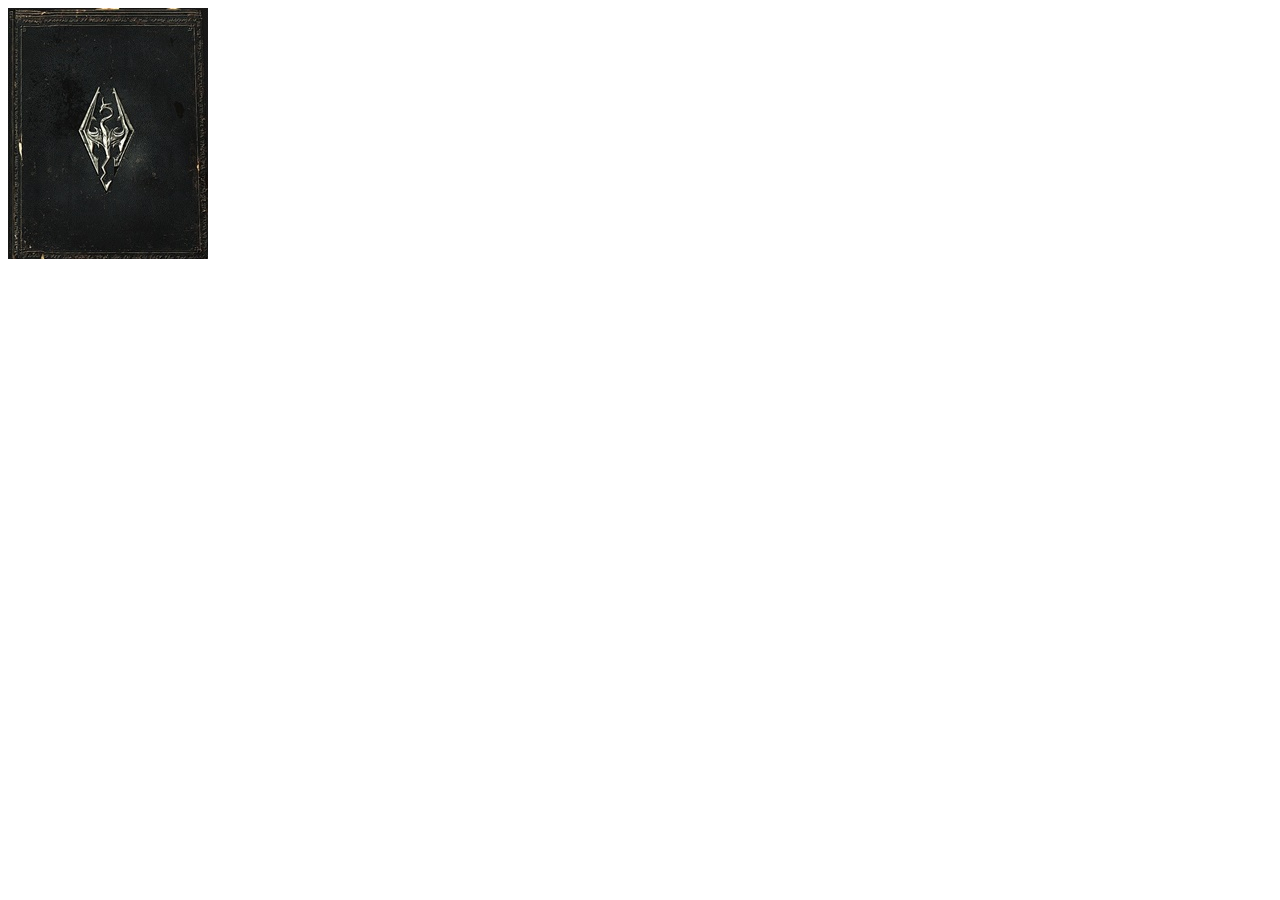
<file: index.html>
<!DOCTYPE html>
<html lang="pt-br">
<head>
    <meta charset="UTF-8">
    <meta http-equiv="X-UA-Compatible" content="IE=edge">
    <meta name="viewport" content="width=device-width, initial-scale=1.0">
    <title>Bibliotéca Skyrim</title>
</head>
<body>
    <div>
        <a href="Livrodbgn.html"><img src="Capas dos livros/book of dragonborn.jpg" alt="Livro do Dragonborn"></a>
    </div>
</body>
</html>
</file>
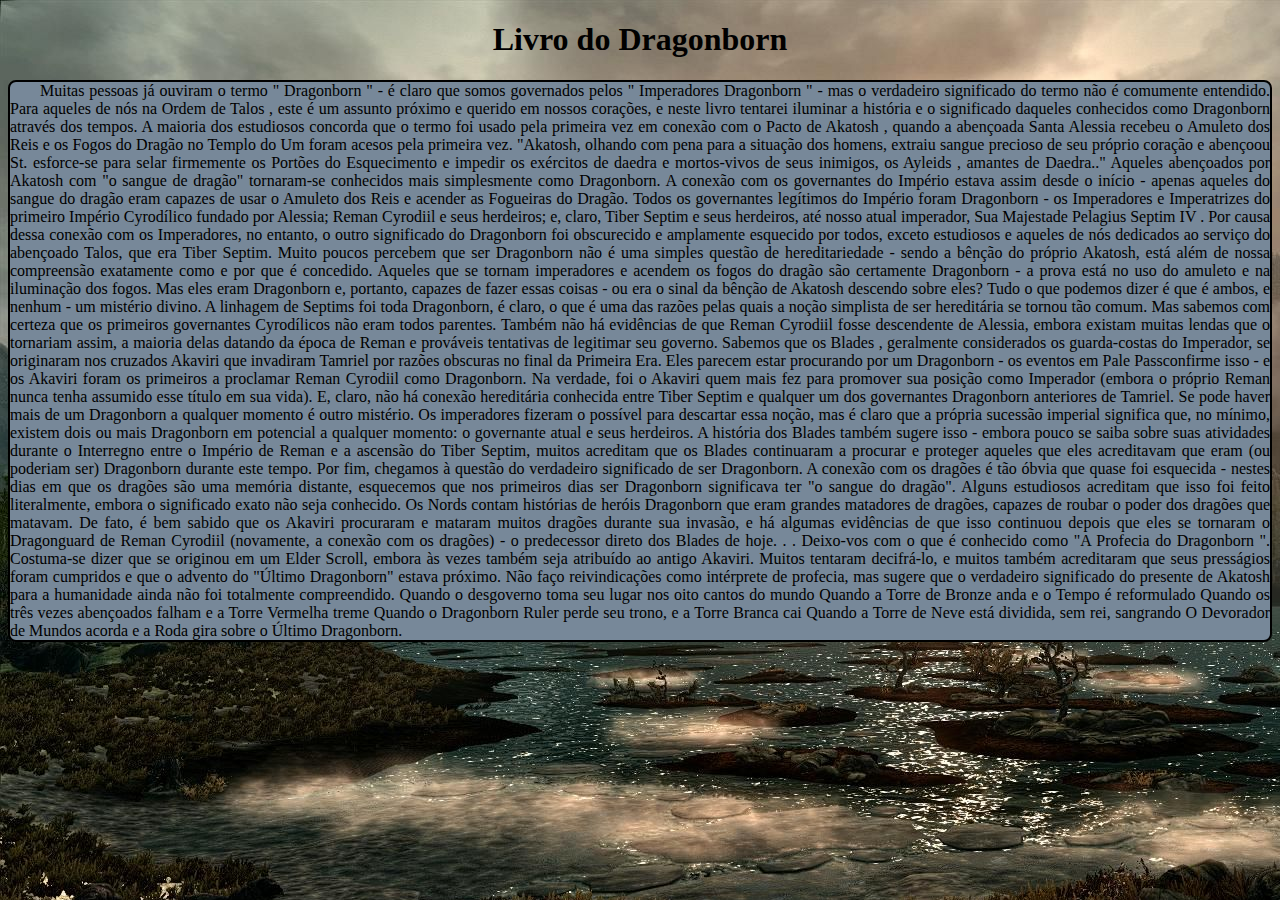
<file: Livrodbgn.html>
<!DOCTYPE html>
<html lang="pt-br">
<head>
    <meta charset="UTF-8">
    <meta http-equiv="X-UA-Compatible" content="IE=edge">
    <meta name="viewport" content="width=device-width, initial-scale=1.0">
    <title>Livro do Dragonborn</title>
    <link rel="stylesheet" href="style.css">
</head>
<body>
    <h1>Livro do Dragonborn</h1>
    <p>Muitas pessoas já ouviram o termo " Dragonborn " - é claro que somos governados pelos " Imperadores Dragonborn " - mas o verdadeiro significado do termo não é comumente entendido. Para aqueles de nós na Ordem de Talos , este é um assunto próximo e querido em nossos corações, e neste livro tentarei iluminar a história e o significado daqueles conhecidos como Dragonborn através dos tempos.
        A maioria dos estudiosos concorda que o termo foi usado pela primeira vez em conexão com o Pacto de Akatosh , quando a abençoada Santa Alessia recebeu o Amuleto dos Reis e os Fogos do Dragão no Templo do Um foram acesos pela primeira vez. "Akatosh, olhando com pena para a situação dos homens, extraiu sangue precioso de seu próprio coração e abençoou St. esforce-se para selar firmemente os Portões do Esquecimento e impedir os exércitos de daedra e mortos-vivos de seus inimigos, os Ayleids , amantes de Daedra.." Aqueles abençoados por Akatosh com "o sangue de dragão" tornaram-se conhecidos mais simplesmente como Dragonborn.
        A conexão com os governantes do Império estava assim desde o início - apenas aqueles do sangue do dragão eram capazes de usar o Amuleto dos Reis e acender as Fogueiras do Dragão. Todos os governantes legítimos do Império foram Dragonborn - os Imperadores e Imperatrizes do primeiro Império Cyrodílico fundado por Alessia; Reman Cyrodiil e seus herdeiros; e, claro, Tiber Septim e seus herdeiros, até nosso atual imperador, Sua Majestade Pelagius Septim IV .
        Por causa dessa conexão com os Imperadores, no entanto, o outro significado do Dragonborn foi obscurecido e amplamente esquecido por todos, exceto estudiosos e aqueles de nós dedicados ao serviço do abençoado Talos, que era Tiber Septim. Muito poucos percebem que ser Dragonborn não é uma simples questão de hereditariedade - sendo a bênção do próprio Akatosh, está além de nossa compreensão exatamente como e por que é concedido. Aqueles que se tornam imperadores e acendem os fogos do dragão são certamente Dragonborn - a prova está no uso do amuleto e na iluminação dos fogos. Mas eles eram Dragonborn e, portanto, capazes de fazer essas coisas - ou era o sinal da bênção de Akatosh descendo sobre eles? Tudo o que podemos dizer é que é ambos, e nenhum - um mistério divino.
        A linhagem de Septims foi toda Dragonborn, é claro, o que é uma das razões pelas quais a noção simplista de ser hereditária se tornou tão comum. Mas sabemos com certeza que os primeiros governantes Cyrodílicos não eram todos parentes. Também não há evidências de que Reman Cyrodiil fosse descendente de Alessia, embora existam muitas lendas que o tornariam assim, a maioria delas datando da época de Reman e prováveis ​​tentativas de legitimar seu governo. Sabemos que os Blades , geralmente considerados os guarda-costas do Imperador, se originaram nos cruzados Akaviri que invadiram Tamriel por razões obscuras no final da Primeira Era. Eles parecem estar procurando por um Dragonborn - os eventos em Pale Passconfirme isso - e os Akaviri foram os primeiros a proclamar Reman Cyrodiil como Dragonborn. Na verdade, foi o Akaviri quem mais fez para promover sua posição como Imperador (embora o próprio Reman nunca tenha assumido esse título em sua vida). E, claro, não há conexão hereditária conhecida entre Tiber Septim e qualquer um dos governantes Dragonborn anteriores de Tamriel.
        Se pode haver mais de um Dragonborn a qualquer momento é outro mistério. Os imperadores fizeram o possível para descartar essa noção, mas é claro que a própria sucessão imperial significa que, no mínimo, existem dois ou mais Dragonborn em potencial a qualquer momento: o governante atual e seus herdeiros. A história dos Blades também sugere isso - embora pouco se saiba sobre suas atividades durante o Interregno entre o Império de Reman e a ascensão do Tiber Septim, muitos acreditam que os Blades continuaram a procurar e proteger aqueles que eles acreditavam que eram (ou poderiam ser) Dragonborn durante este tempo.
        Por fim, chegamos à questão do verdadeiro significado de ser Dragonborn. A conexão com os dragões é tão óbvia que quase foi esquecida - nestes dias em que os dragões são uma memória distante, esquecemos que nos primeiros dias ser Dragonborn significava ter "o sangue do dragão". Alguns estudiosos acreditam que isso foi feito literalmente, embora o significado exato não seja conhecido. Os Nords contam histórias de heróis Dragonborn que eram grandes matadores de dragões, capazes de roubar o poder dos dragões que matavam. De fato, é bem sabido que os Akaviri procuraram e mataram muitos dragões durante sua invasão, e há algumas evidências de que isso continuou depois que eles se tornaram o Dragonguard de Reman Cyrodiil (novamente, a conexão com os dragões) - o predecessor direto dos Blades de hoje. . .
        Deixo-vos com o que é conhecido como "A Profecia do Dragonborn ". Costuma-se dizer que se originou em um Elder Scroll, embora às vezes também seja atribuído ao antigo Akaviri. Muitos tentaram decifrá-lo, e muitos também acreditaram que seus presságios foram cumpridos e que o advento do "Último Dragonborn" estava próximo. Não faço reivindicações como intérprete de profecia, mas sugere que o verdadeiro significado do presente de Akatosh para a humanidade ainda não foi totalmente compreendido.
        Quando o desgoverno toma seu lugar nos oito cantos do mundo
        Quando a Torre de Bronze anda e o Tempo é reformulado
        Quando os três vezes abençoados falham e a Torre Vermelha treme
        Quando o Dragonborn Ruler perde seu trono, e a Torre Branca cai
        Quando a Torre de Neve está dividida, sem rei, sangrando
        O Devorador de Mundos acorda e a Roda gira sobre o Último Dragonborn.</p>
</body>
</html>
</file>
<file: style.css>
@charset "UTF-8";

body {
    background-image:url(paisa.jpg) ;
}

h1 {
    text-align: center;
}

p {
    background-color: lightslategray;
    border: 2px solid black;
    border-radius: 8px;
    text-align: justify;
    text-indent: 30px;
    font-family: Georgia, 'Times New Roman', Times, serif;
    color: black;
    
}
</file>
